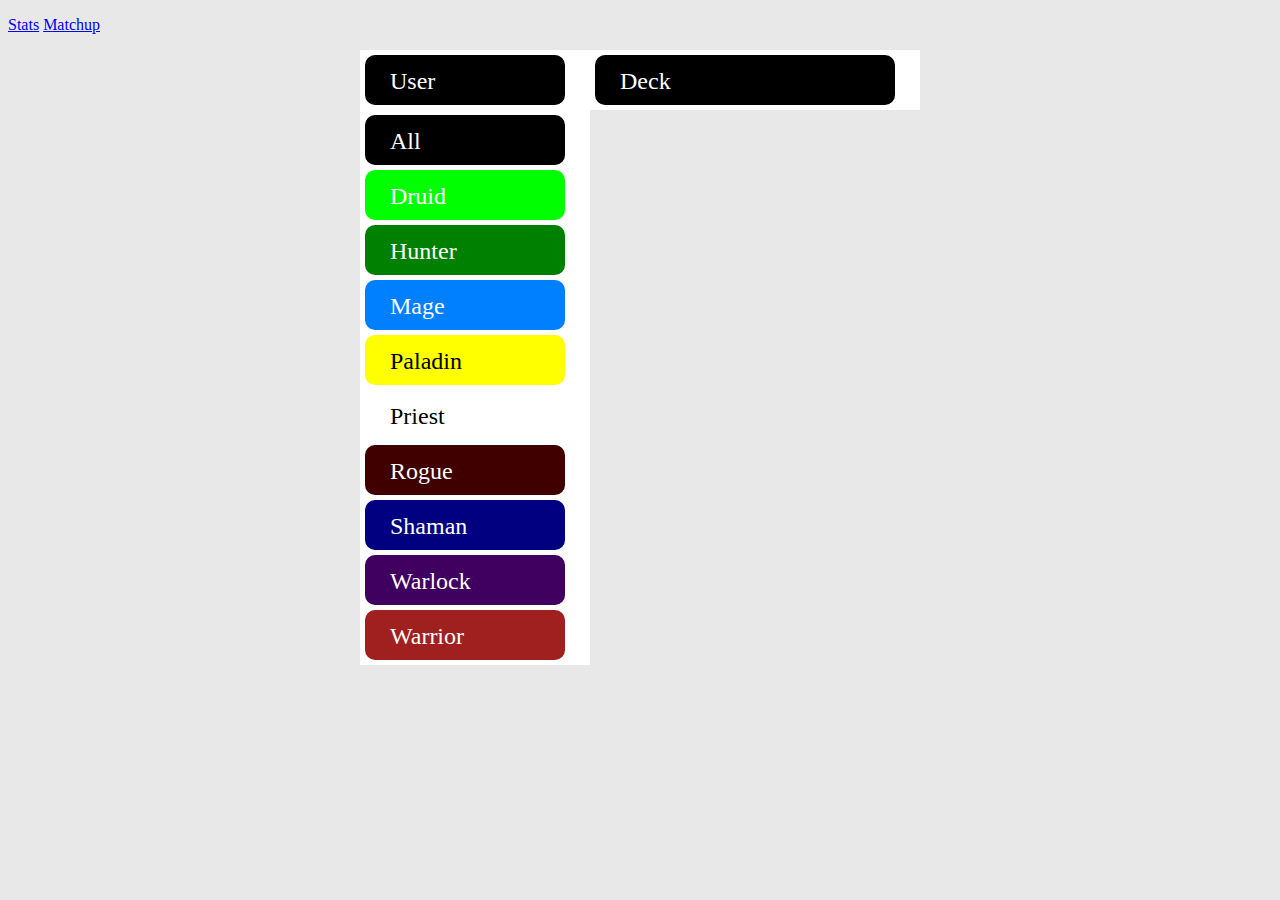
<file: index.html>
<!DOCTYPE html>
<html lang="en-US">
<head>

<title>HearthStats</title>

<link rel="stylesheet" type="text/css" href="style.css">
<meta charset="UTF-8">

<meta name="author" content="Duncan Burggraf">
<meta name="description" content="A Hearthstone decktracker.">

</head>
<body>


<!-- Quick links to the various test pages -->
<div id="testLinks">
	<p>
		<a href="test/Stats.html">Stats</a>
		<a href="test/Matchup.html">Matchup</a>
	</p>
</div>

<div id="ui" class="center">

<!-- This div contains buttons for selecting user/deck -->
<div id="headerPanel" class="block">
	<div id="leftHeader" class="left">
		<div id="userButton" class="button" onclick=" ">
			User
		</div>
	</div>
	<div id="rightHeader" class="right">
		<div id="deckButton" class="rbutton" onclick=" ">
			Deck
		</div>
	</div>
</div>



<!-- This is a div to display error messages to the user. -->
<div id="errorPanel" class="block" display="none"></div>



<!-- The hero select panel. Allows limit of options to one hero. -->
<div id="heroPanel" class="left">
	<div id="allButton" class="button">
		All
	</div>
	<div id="druidButton" class="button">
			Druid
	</div>
	<div id="hunterButton" class="button">
			Hunter
	</div>
	<div id="mageButton" class="button">
			Mage
	</div>
	<div id="paladinButton" class="button">
			Paladin
	</div>
	<div id="priestButton" class="button">
			Priest
	</div>
	<div id="rogueButton" class="button">
			Rogue
	</div>
	<div id="shamanButton" class="button">
			Shaman
	</div>
	<div id="warlockButton" class="button">
			Warlock
	</div>
	<div id="warriorButton" class="button">
			Warrior
	</div>
</div>

<!-- This panel displays content relative to current task. -->
<div id="contentPanel" class="right"></div>


</div>

</body>
</html>
</file>
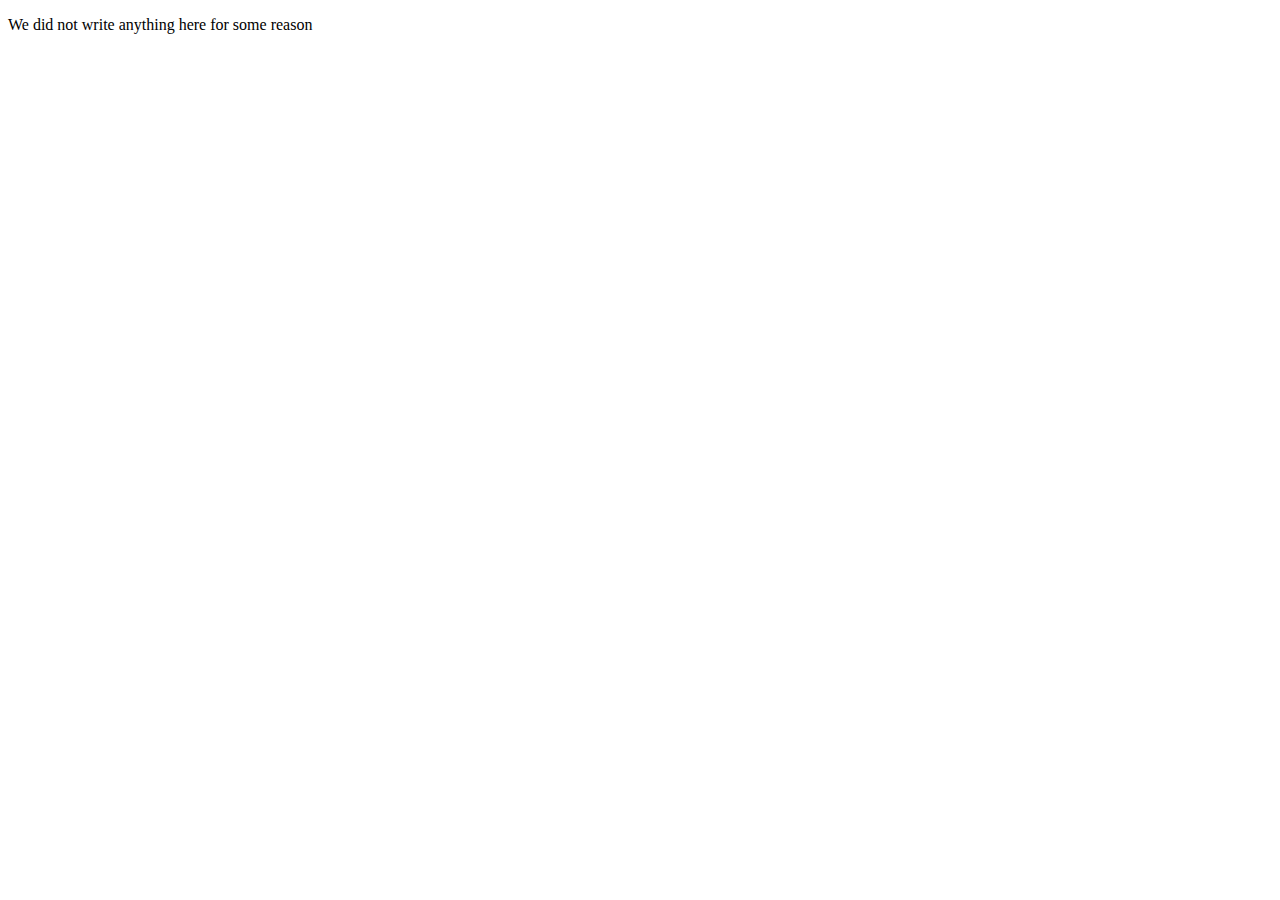
<file: test/Matchup.html>
<!DOCTYPE html>
<html>
<head>
</head>
<body>


<script src="../js/data.js"></script>
<script src="test.js"></script>
<script src="PRNG.js">
<script>

var MatchupTests = [];


function testConstructor()
{
	var errors = [];

	var h = '';
	var n = '';

	var m;

	for (var i = 0; i < heroNames.length; i++)
	{
		h = heroNames[i];
		for (var j = 0; j < heroNames.length; j++)
		{
			n = heroNames[j];
			m = new Matchup(h,n);

			if (h.localeCompare(m.hero))
			{
				errors.push(
					"Matchup(): bad copy into .hero"
				);
			}

			if (n.localeCompare(m.name))
			{
				errors.push(
					"Matchup(): bad copy into .name"
				);
			}

			if (m.games)
			{
				errors.push("Matchup(): .games non-zero");
			}

			if (m.wins)
			{
				errors.push("Matchup(): .wins non-zero");
			}
		}
	}

	return errors;
}

MatchupTests.push(testConstructor);



// 		victory()
function testVictory()
{
	var errors = [];
	var m = new Matchup("Mage","Freeze");

	m.victory();

	if (m.games != 1)
	{
		errors.push("Matchup.victory(): .games not incremented");
	}

	if (m.wins != 1)
	{
		errors.push("Matchup.victory(): .wins not incremented");
	}

	return errors;
}

MatchupTests.push(testVictory());



// 		defeat()
function testDefeat()
{
	var errors = [];
	var m = new Matchup("","");
	m.defeat();

	if (m.games != 1)
	{
		errors.push("Matchup.defeat(): .games not incremented");
	}

	if (m.wins != 0)
	{
		erros.push("Matchup.defeat(): .wins changed");
	}

	return errors;
}

MatchupTests.push(testDefeat);



// 		set(games,wins)
function testSet()
{
	var errors = [];

	var m = new Matchup("","");

	for (var g = 0; g < 100; g++)
	{
		for (var w = 0; w <= g; w++)
		{
			m.set(g,w);
			if (m.games != g)
			{
				errors.push("Matchup.set(): bad .games");
			}

			if (m.wins != w)
			{
				errors.push("Matchup.set(): bad .wins");
			}
		}
	}

	return errors;
}

MatchupTests.push(testSet);



// 		reset()
function testReset()
{
	var errors = [];

	var m = new Matchup("","");

	for (var g = 0; g < 100; g++)
	{
		for (var w = 0; w <= g; w++)
		{
			m.set(g,w);
			m.reset();

			if (m.games != 0)
			{
				errors.push("Matchup.reset(): .games non-zero");
			}

			if (m.wins != 0)
			{
				errors.push("Matchup.reset: .wins non-zero");
			}
		}
	}

	return errors;
}

MatchupTests.push(testReset);



// 		rename(name)
function testRename()
{
	var errors = [];

	var m = new Matchup("","");

	var s = 'a new name';

	m.rename(s);

	if (m.name.localeCompare(s))
	{
		errors.push(
			"Matchup.rename(): name is '" 
			+ m.name + "', should be '" + s + "'"
		);
	}

	return errors;
}

MatchupTests.push(testRename);



// 		compare(matchup)
function testCompare()
{
	var errors = [];
	var names = ["aaa","bbb","ccc","ddd"]
	var m = [];

	var cmp;
	var i;
	var j;

	function toS(m)
	{
		return m.hero + '-' + m.name;
	}

	for (i = 0; i < heroNames.length; i++)
	{
		for (j = 0; j < names.length; j++)
		{
			matchups.push(new Matchup(heroNames[i],names[j]));
		}
	}

	for (i = 0; i < m.length; i++)
	{
		for (j = 0; j < m.length; j++)
		{
			cmp = m[i].compare(m[j]);
			if (i < j && cmp >= 0)
			{
				errors.push(
					"Matchup.compare(): " + toS(m[i])
					+ " should sort less than " + toS(m[j])
				);
			}

			if (i == j && cmp != 0)
			{
				errors.push(
					"Matchup.compare(): " + toS(m[i]) + " did not compare well to itself"
				);
			}

			if (i > j && cmp <= 0)
			{
				errors.push(
					"Matchup.compare(): " + toS(m[i])
					+ " should compare greater than " + toS(m[j])
				);
			}
		}
	}

	return errors;
}

MatchupTests.push(testCompare);
</script>


<script>
	runTests(MatchupTests);
</script>
</body>
</file>
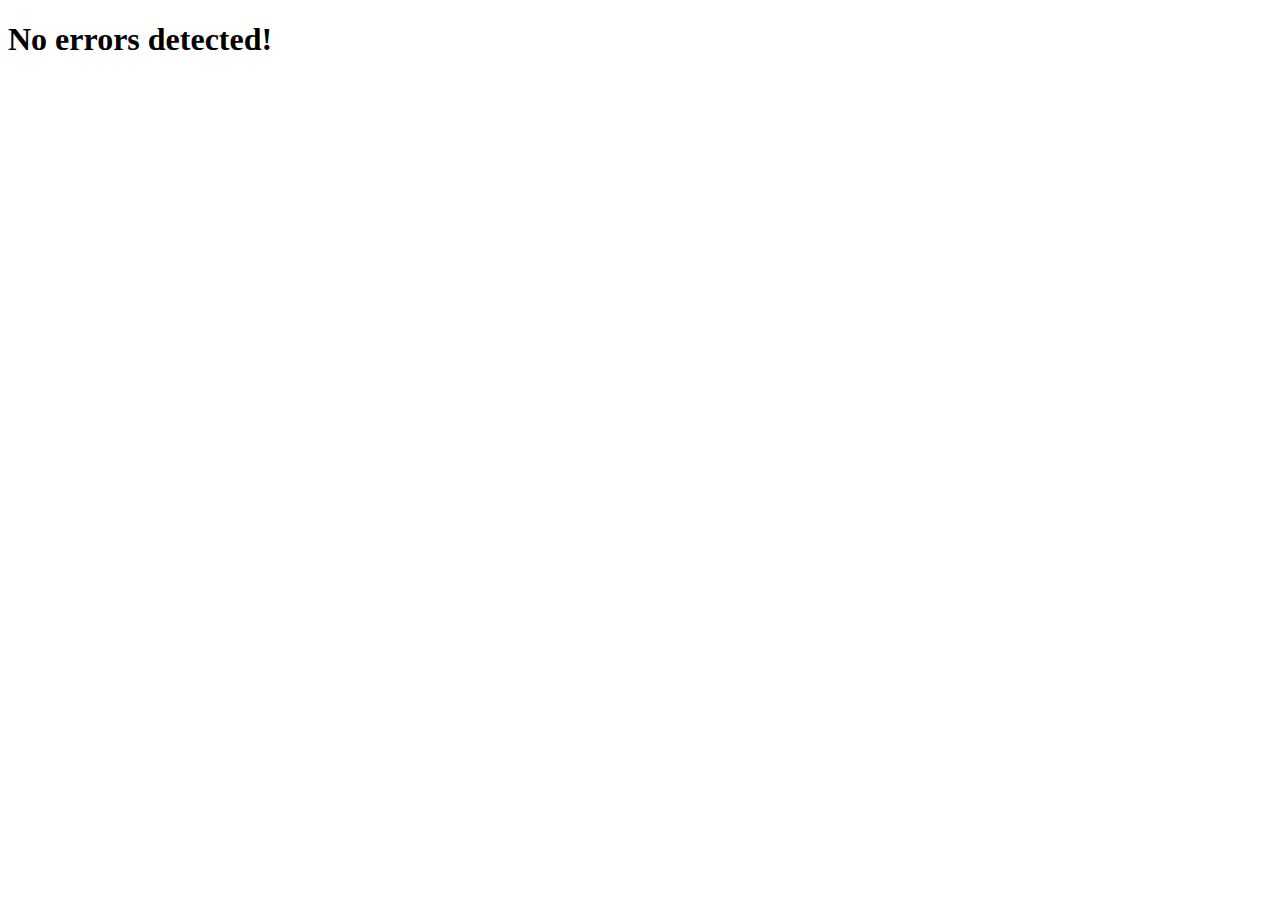
<file: test/Stats.html>
<!DOCTYPE html>
<html>
<body>
<script src="../js/data.js"></script>
<script src="test.js"></script>
<script src="PRNG.js"></script>
<script>


var StatsTests = [];



function testConstructor() {
	var stats = new Stats();
	var h = '';
	var errors = [];

	if (stats.games.all != 0) 
	{
		errors.push("Stats(): Stats.games.all is non-zero");
	}

	if (stats.wins.all != 0)
	{
		errors.push("Stats(): Stats.wins.all is non-zero");
	}

	for (var i = 0; i < heroNames.length; i++)
	{
		h = heroNames[i];
		
		if (stats.games[h] != 0)
		{
			errors.push("Stats(): Stats.games['"+h+"] != 0");
		}

		if (stats.wins[h] != 0)
		{
			errors.push("Stats(): Stats.wins['"+h+"] != 0");
		}
	}

	return errors;
}

StatsTests.push(testConstructor);



// stats.victory(hero)
function testVictory()
{
	var stats = new Stats();
	var otg = 0;
	var otw = 0;
	var og = 0;
	var ow = 0;
	var h = '';
	var errors = [];

	for (var i = 0; i < heroNames.length; i++)
	{
		h = heroNames[i];
		otg = stats.games.all;
		otw = stats.wins.all;
		og = stats.games[h];
		ow = stats.wins[h];

		stats.victory(h);

		if (stats.games.all - 1 != otg)
		{
			errors.push(
				"Stats.victory('"
				+ h
				+ "'): Stats.games.all didn't increment."
			);
		}

		if (stats.wins.all - 1 != otw)
		{
			errors.push(
				"Stats.victory('"
				+ h
				+ "'): Stats.wins.all didn't increment."
			);
		}

		if (stats.games[h] - 1 != og)
		{
			errors.push(
				"Stats.victory('" + h
				+ "'): Stats.games['" + h + "'] didn't increment"
			);
		}

		if (stats.wins[h] - 1 != ow)
		{
			errors.push(
				"Stats.victory('" + h
				+ "'): Stats.wins['" + h + "'] didn't increment"
			);
		}
	}

	return errors;
}

StatsTests.push(testVictory);



// stats.defeat(hero)
function testDefeat()
{
	var stats = new Stats();

	var otg = 0;
	var otw = 0;
	var og = 0;
	var ow = 0;

	var h = '';
	
	var errors = [];

	for (var i = 0; i < heroNames.length; i++)
	{
		h = heroNames[i];

		otg = stats.games.all;
		otw = stats.wins.all;
		og = stats.games[h];
		ow = stats.wins[h];

		stats.defeat(h);

		if (stats.games.all - 1 != otg)
		{
			errors.push("Stats.defeat('" + h + "'): bad stats.games.all");
		}

		if (stats.wins.all != otw)
		{
			errors.push("Stats.defeat('" + h + "'): bad stats.wins.all");
		}

		if (stats.games[h] - 1 != og)
		{
			errors.push(
				"Stats.defeat('" + h + "'): bad stats.games['" + h + "']"
			);
		}

		if (stats.wins[h] != ow)
		{
			errors.push(
				"Stats.defeat('" + h + "'): bad stats.wins['" + h + "']"
			);
		}
	}

	return errors;
}

StatsTests.push(testDefeat);




// stats.update()
function testUpdate()
{
	var stats = new Stats();

	var g = 0;
	var w = 0;

	var h = '';

	var errors = [];

	for (var i = 0; i < heroNames.length; i++)
	{
		h = heroNames[i];
		g = stats.games.all;
		w = stats.wins.all;
		
		stats.games[h] = 2;
		stats.wins[h] = 2;

		stats.update();

		if (stats.games.all != g + 2)
		{
			errors.push(
				"Stats.update(): did not track increase to .games['" + h + "']"
			);
		}

		if (stats.wins.all != w + 2)
		{
			errors.push(
				"Stats.update(): did not track increase to .wins['" + h + "']"
			);
		}

		stats.games[h] = 1;
		stats.wins[h] = 1;

		if (stats.games.all != g + 1)
		{
			errors.push(
				"Stats.update(): did not track decrease to .games['" + h + "']"
			);
		}

		if (stats.wins.all != w + 1)
		{
			errors.push(
				"Stats.update(): did not track decrease to .wins['" + h + "']"
			);
		}
	}

	return errors;
}

StatsTests.push(testUpdate);


// stats.reset()
function testReset()
{
	var stats = new Stats();

	var h = '';

	var errors = [];

	for (i = 0; i < heroNames.length; i++)
	{
		h = heroNames[i];

		stats.games.all += 2;
		stats.games[h] += 2;
		stats.wins.all += 1;
		stats.wins[h] += 1;
	}

	stats.reset();

	if (stats.games.all != 0)
	{
		errors.push(
			"Stats.reset(): .games.all non-zero after call"
		);
	}

	if (stats.wins.all != 0)
	{
		errors.push(
			"Stats.reset(): .wins.all non-zero after call"
		);
	}

	for (var i = 0; i < heroNames.length; i++)
	{
		h = heroNames[i];

		if (stats.games[h] != 0)
		{
			errors.push(
				"Stats.reset(): .games['" + h + "'] non-zero after call"
			);
		}

		if (stats.wins[h] != 0)
		{
			errors.push(
				"Stats.reset(): .wins['" + h + "'] non-zero after call"
			);
		}
	}

	return errors;
}


StatsTests.push(testReset);



// setHero(hero,games,wins)
function testSetHero()
{
	var stats = new Stats();
	var prng = new PRNG(42);

	var tg = 0;
	var tw = 0;

	var g = 0;
	var w = 0;
	
	var h = '';

	var errors = [];

	for (var i = 0; i < heroNames.length; i++)
	{
		h = heroNames[i];
		g = prng.get();
		w = prng.get();

		tg += g;
		tw += w;

		stats.setHero(h,g,w);

		if (stats.games.all != tg)
		{
			errors.push(
				"Stats.setHero('" + h + "'," + g 
				+ ',' + w + "): bad .games.all"
			);
		}

		if (stats.wins.all != tw)
		{
			errors.push(
				"Stats.setHero('" + h + "'," + g 
				+ ',' + w + "): bad .wins.all"
			);
		}

		if (stats.games[h] != g)
		{
			errors.push(
				"Stats.setHero('" + h + "'," + g + ',' 
				+ w + "): bad .games['" + h + "']"
			);
		}

		if (stats.wins[h] != w)
		{
			errors.push(
				"Stats.setHero('" + h + "'," + g + ',' 
				+ w + "): bad .wins['" + h + "']"
			);
		}
	}

	return errors;
}

StatsTests.push(testSetHero);


</script>


<script>
	runTests(StatsTests);
</script>

</body>
</html>
</file>
<file: style.css>
/* Hide an element: 'display:none'
 *
 * */


body {
	background-color: #e8e8e8;
}

.center {
	margin-left: auto;
	margin-right: auto;
	width: 560px;
}


/* Style for the button divs at the top and left of the UI
 * Also styles any of the button divs within the content pane.
 * */
.button {
	background-color: #000000;
	color: #FFFFFF;
	display: block;
	
	border-radius: 10px;

	margin: 5px;
	padding: 13px 0px;
	width: 200px;
	height: 24px;

	text-align: left;
	text-indent: 25px;
	font-size: 24px;

	transition: width 0.25s;
}

.button:hover {
	width: 220px;
}

.rbutton {
	background-color: #000000;
	color: #ffffff;
	display: block;

	border-radius: 10px;

	margin: 5px;
	padding: 13px 0px;
	width: 300px;
	height: 24px;

	text-align: left;
	text-indent: 25px;
	font-size: 24px;

	transition: width 0.25s;
}

.rbutton:hover {
	width: 320px;
}


/* Floats adjacent columns so they end up side-by-side. */
.left {
	float: left;
	background-color: #ffffff;
	width: 230px;
}

.right {
	float: right;
	background-color: #ffffff;
	width: 330px;
}

#druidButton {
	background-color: #00FF00;
}

#hunterButton {
	background-color: #008000;
}

#mageButton {
	background-color: #0080FF;
}

#paladinButton {
	background-color: #FFFF00;
	color: #000000;
}

#priestButton {
	background-color: #FFFFFF;
	color: #000000;
}

#rogueButton {
	background-color: #400000;
}

#shamanButton {
	background-color: #000080;
}

#warlockButton {
	background-color: #400060;
}

#warriorButton {
	background-color: #A02020;
}
</file>
